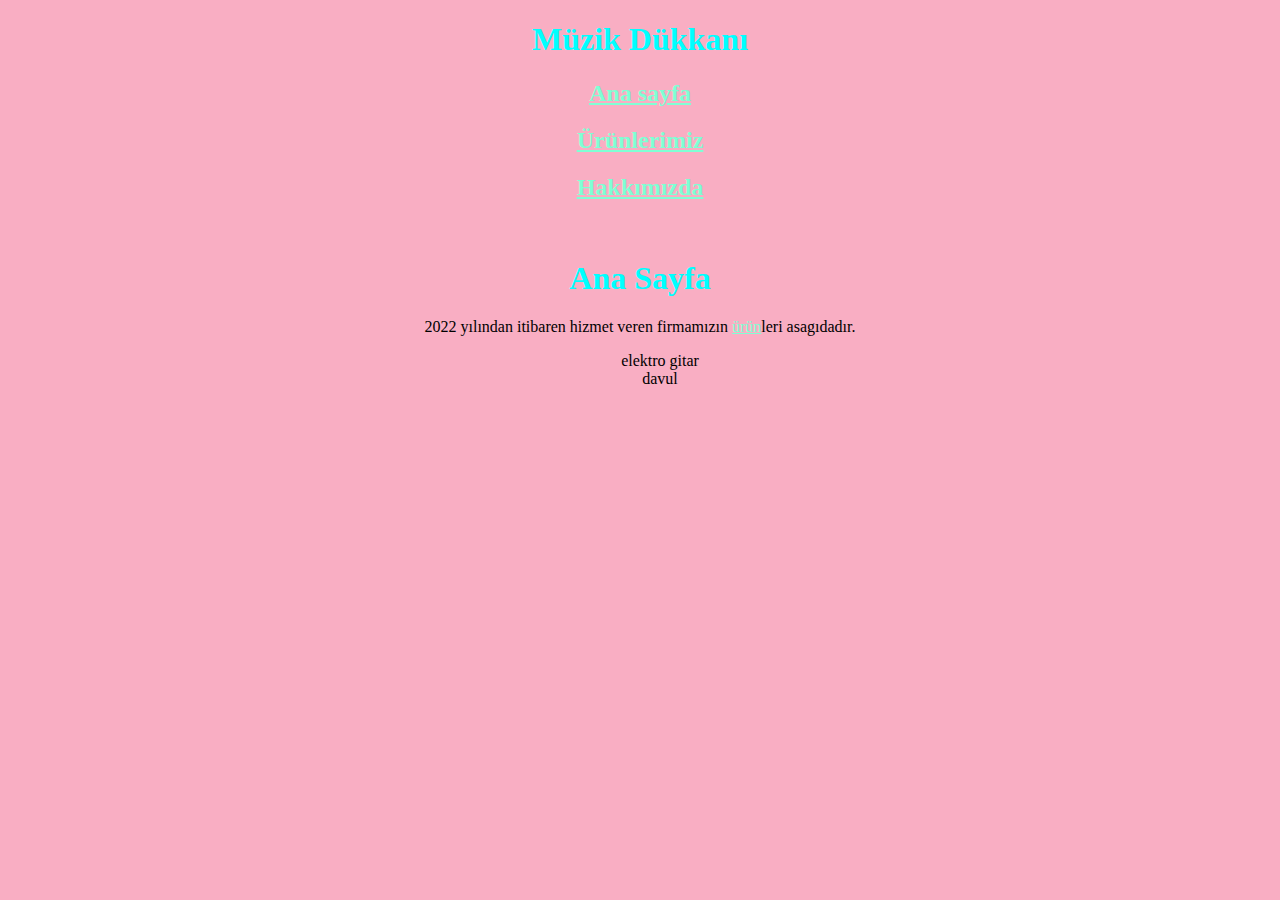
<file: index.html>
<!DOCTYPE html>
<html lang="en">
<head>
    <meta charset="UTF-8">
    <meta http-equiv="X-UA-Compatible" content="IE=edge">
    <meta name="viewport" content="width=device-width, initial-scale=1.0">
    <title>Dükkan</title>
</head>
<body>
    <link rel="stylesheet" href="style.css">
    <h1>Müzik Dükkanı</h1>
    <h2><a href="index.html">Ana sayfa</a></h2>
    <h2><a href="new1.html">Ürünlerimiz</a></h2>
    <h2><a href="new2.html">Hakkımızda</a></h2>
    <br>
    <h1>Ana Sayfa</h1>
    <p>2022 yılından itibaren hizmet veren firmamızın <a href="new1.html">ürün</a>leri asagıdadır.</p>
    <ul>
        <li>elektro gitar</li>
        <li>davul</li>
    </ul>
</body>
</html>
</file>
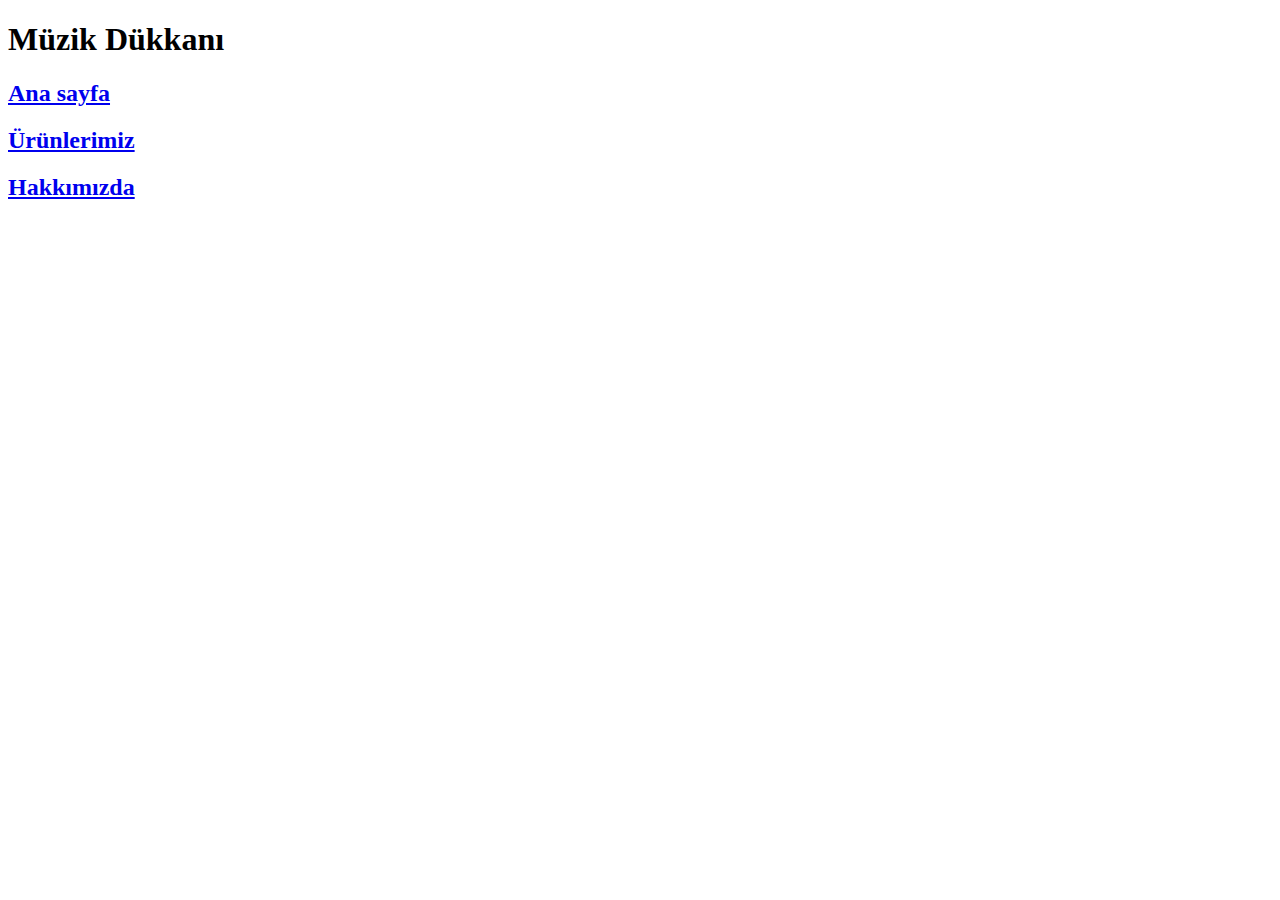
<file: new.html>
<!DOCTYPE html>
<html lang="en">
<head>
    <meta charset="UTF-8">
    <meta http-equiv="X-UA-Compatible" content="IE=edge">
    <meta name="viewport" content="width=device-width, initial-scale=1.0">
    <title>Dükkan</title>
</head>
<body>
    <h1>Müzik Dükkanı</h1>
    <h2><a href="new.html">Ana sayfa</a></h2>
    <h2><a href="new1.html">Ürünlerimiz</a></h2>
    <h2><a href="new2.html">Hakkımızda</a></h2>
    
</body>
</html>
</file>
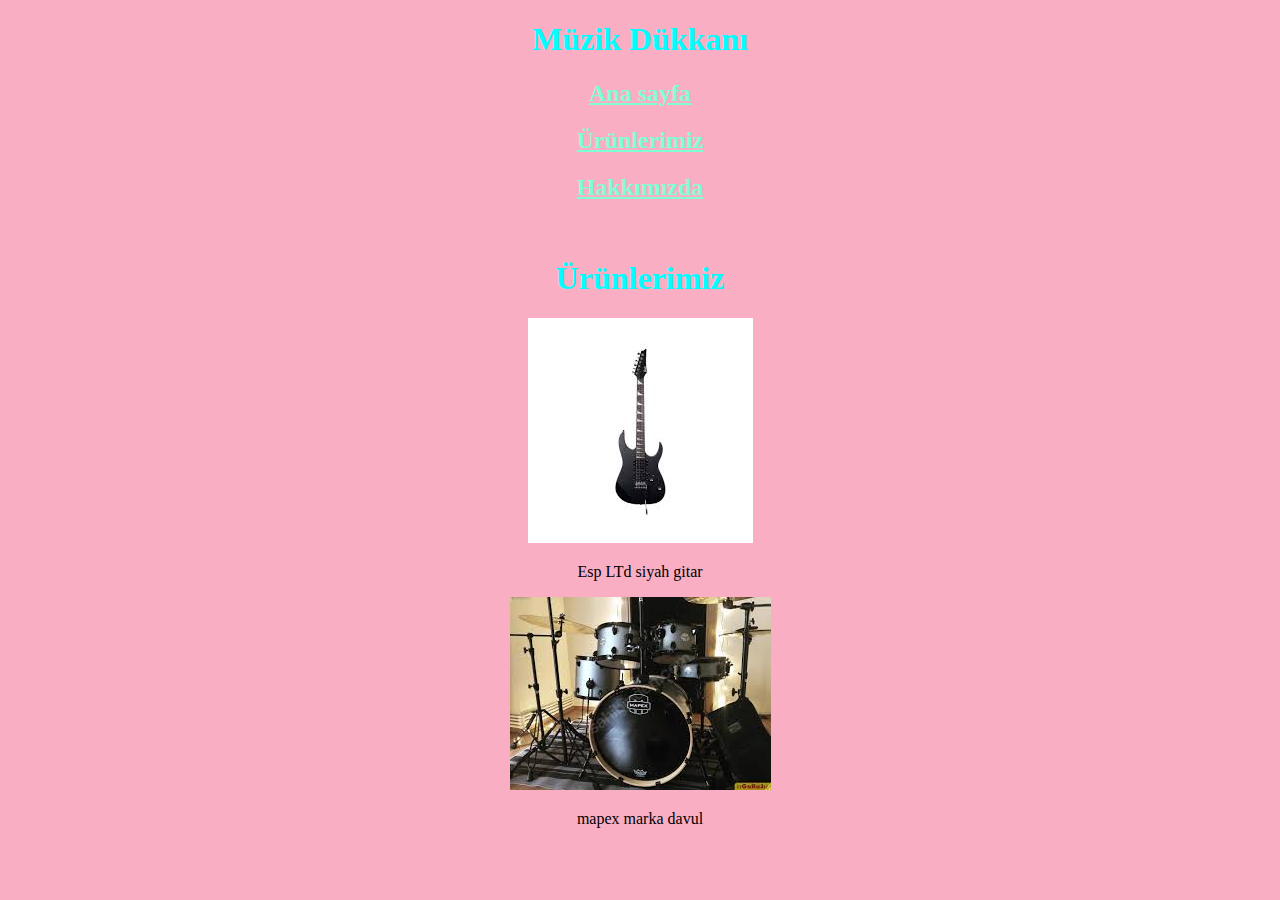
<file: new1.html>
<!DOCTYPE html>
<html lang="en">
<head>
    <meta charset="UTF-8">
    <meta http-equiv="X-UA-Compatible" content="IE=edge">
    <meta name="viewport" content="width=device-width, initial-scale=1.0">
    <title>Dükkan</title>
</head>
<body>
    <link rel="stylesheet" href="style.css">

    <h1>Müzik Dükkanı</h1>
    <h2><a href="index.html">Ana sayfa</a></h2>
    <h2><a href="new1.html">Ürünlerimiz</a></h2>
    <h2><a href="new2.html">Hakkımızda</a></h2>
    <br>
    <h1>Ürünlerimiz</h1>
    <img src="indir.jpg" alt="elektrogitar">
    <p>Esp LTd siyah gitar</p>
    <img src="images.jpg" alt="davul">
    <p>mapex marka davul</p>

</body>
</html>
</file>
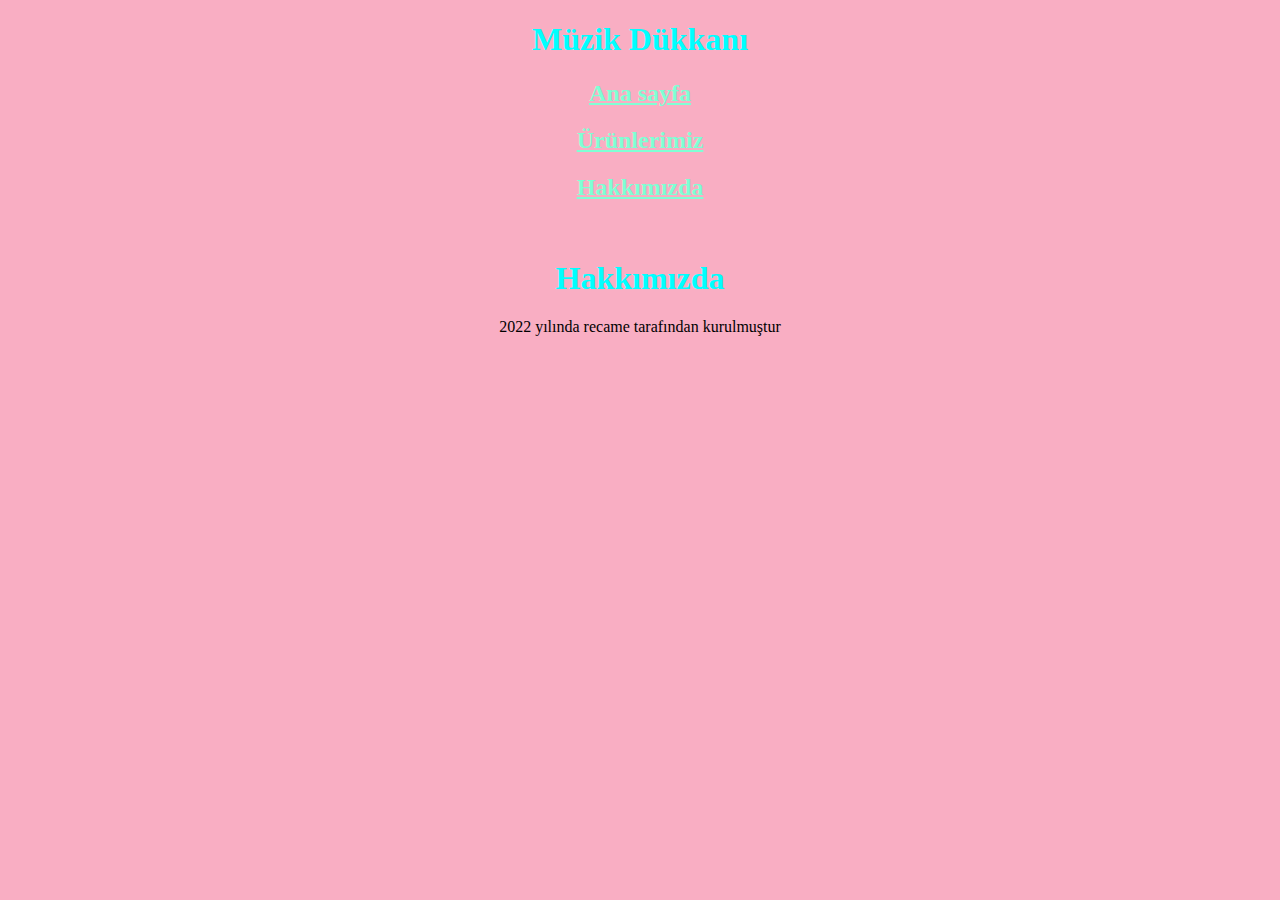
<file: new2.html>
<!DOCTYPE html>
<html lang="en">
<head>
    <meta charset="UTF-8">
    <meta http-equiv="X-UA-Compatible" content="IE=edge">
    <meta name="viewport" content="width=device-width, initial-scale=1.0">
    <title>Dükkan</title>
</head>
<body>
    <link rel="stylesheet" href="style.css">

    <h1>Müzik Dükkanı</h1>
    <h2><a href="index.html">Ana sayfa</a></h2>
    <h2><a href="new1.html">Ürünlerimiz</a></h2>
    <h2><a href="new2.html">Hakkımızda</a></h2>
    <br>
    <h1>Hakkımızda</h1>
    <p>
        2022 yılında recame tarafından kurulmuştur
    
    </p>
</body>
</html>
</file>
<file: style.css>
h1{
color:aqua;
}
a{
    color: aquamarine;
}
body{
    background-color:#F9AEC3;
    text-align: center;
}
ul{
    list-style: none;
}
</file>
